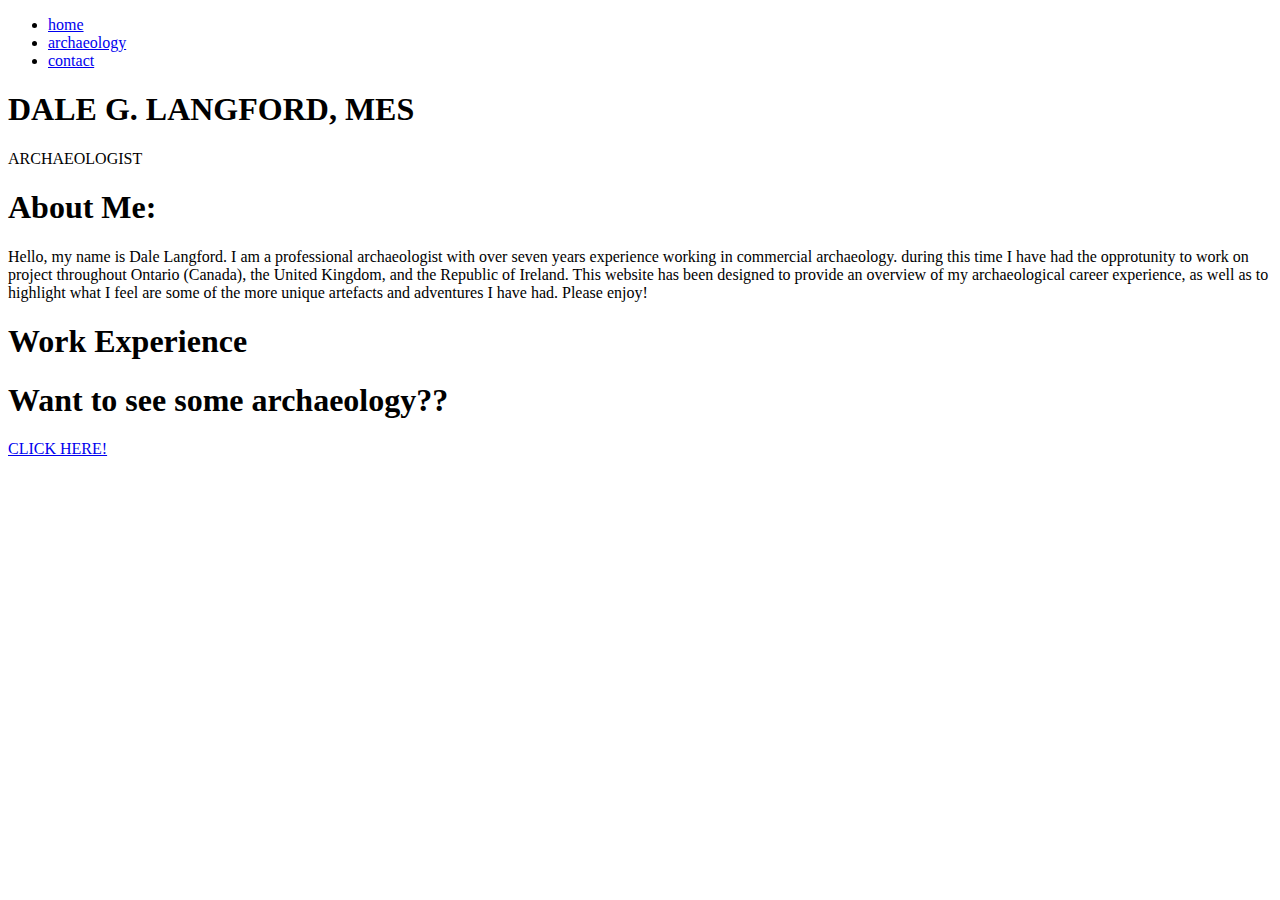
<file: index.html>
<!-- Comments for html -->
<!DOCTYPE html>
<html>
<head>
<!-- Linking to CSS external from: https://www.w3schools.com/css/css_howto.asp -->
<link rel= "stylesheet" href="style.css">

</head> 


<body class = "body">

<!-- navbar information from https://www.w3schools.com/css/css_navbar.asp -->
<ul class="navbar">
	<li><a href="index.html">home</a></li>
	<li><a href="archaeology.html">archaeology</a></li>	
	<li><a href="contact.html">contact</a></li>
</ul>

<!-- <img class="headshot" src="Images\DGLheadshot.jpg" alt="headshot" width="100" height="124"> -->

<div class = "block1">
<h1 class = "header1">  DALE G. LANGFORD, MES </h1>
<p class = "text1">  ARCHAEOLOGIST </p>
</div>

<div class = "block2">
<h1> About Me: </h1>
<p> Hello, my name is Dale Langford. I am a professional archaeologist with over seven years experience working in commercial archaeology.
during this time I have had the opprotunity to work on project throughout Ontario (Canada), the United Kingdom, and the Republic of Ireland. 
This website has been designed to provide an overview of my archaeological career experience, as well as to highlight what I feel are some of the more unique
artefacts and adventures I have had. Please enjoy! </p>
</div>

<div class = "block2">
<h1> Work Experience</h1>

</div>




<!-- Link info from https://www.w3schools.com/html/html_links.asp -->
<div class = "block2">
<h1> Want to see some archaeology?? </h1>
<a href = "archaeology.html"> CLICK HERE! </a>

</body>
</html>
</file>
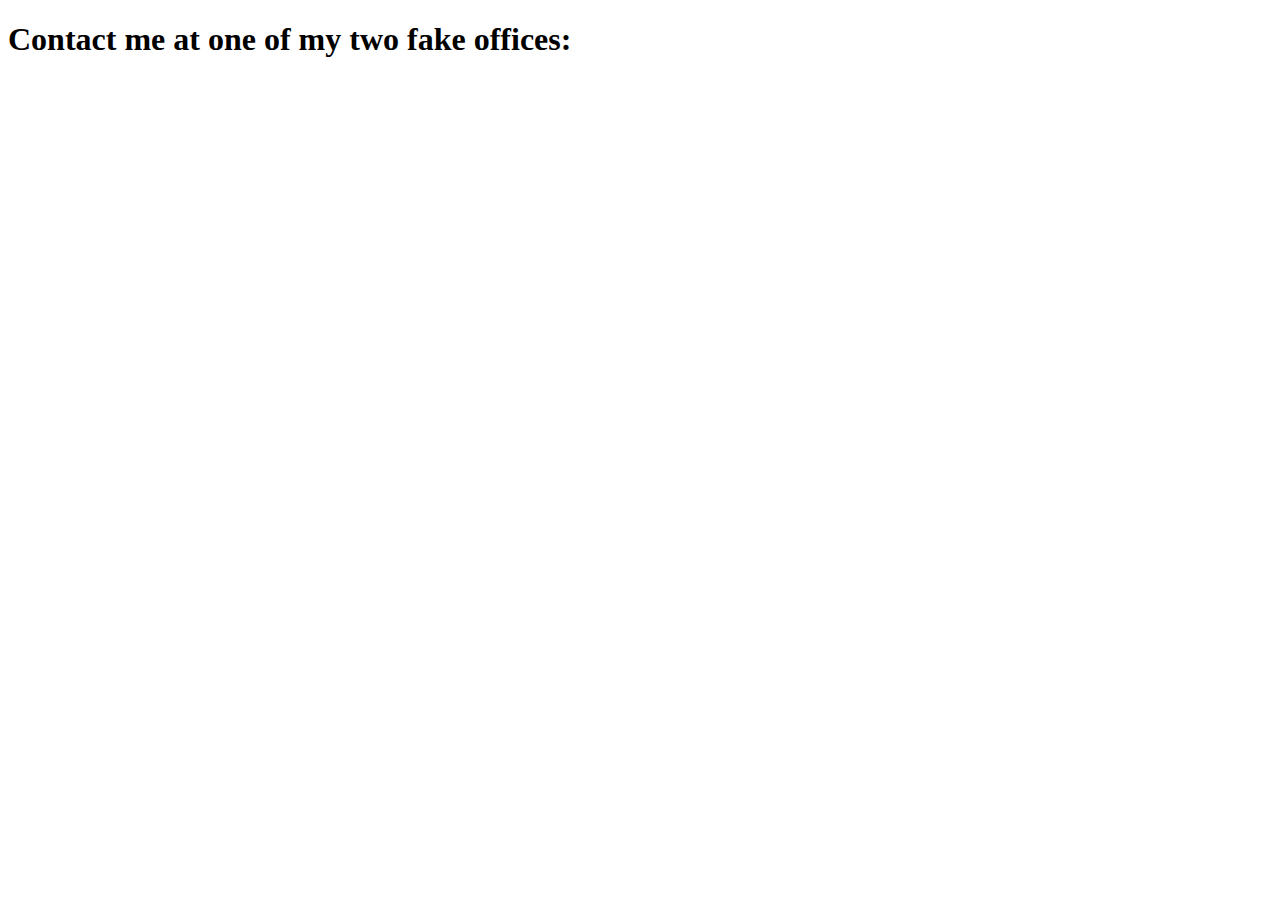
<file: contact.html>
<!-- Comments for html -->
<!DOCTYPE html>
<html>
<head>
<!-- Linking to CSS external from: https://www.w3schools.com/css/css_howto.asp -->
<link rel= "stylesheet" href="style.css">

</head> 


<body class = "body">

<div class = "block1">
<h1 class = "header1"> Contact me at one of my two fake offices: </h1>
</div>

</body>
</html>
</file>
<file: style.css>

</file>
